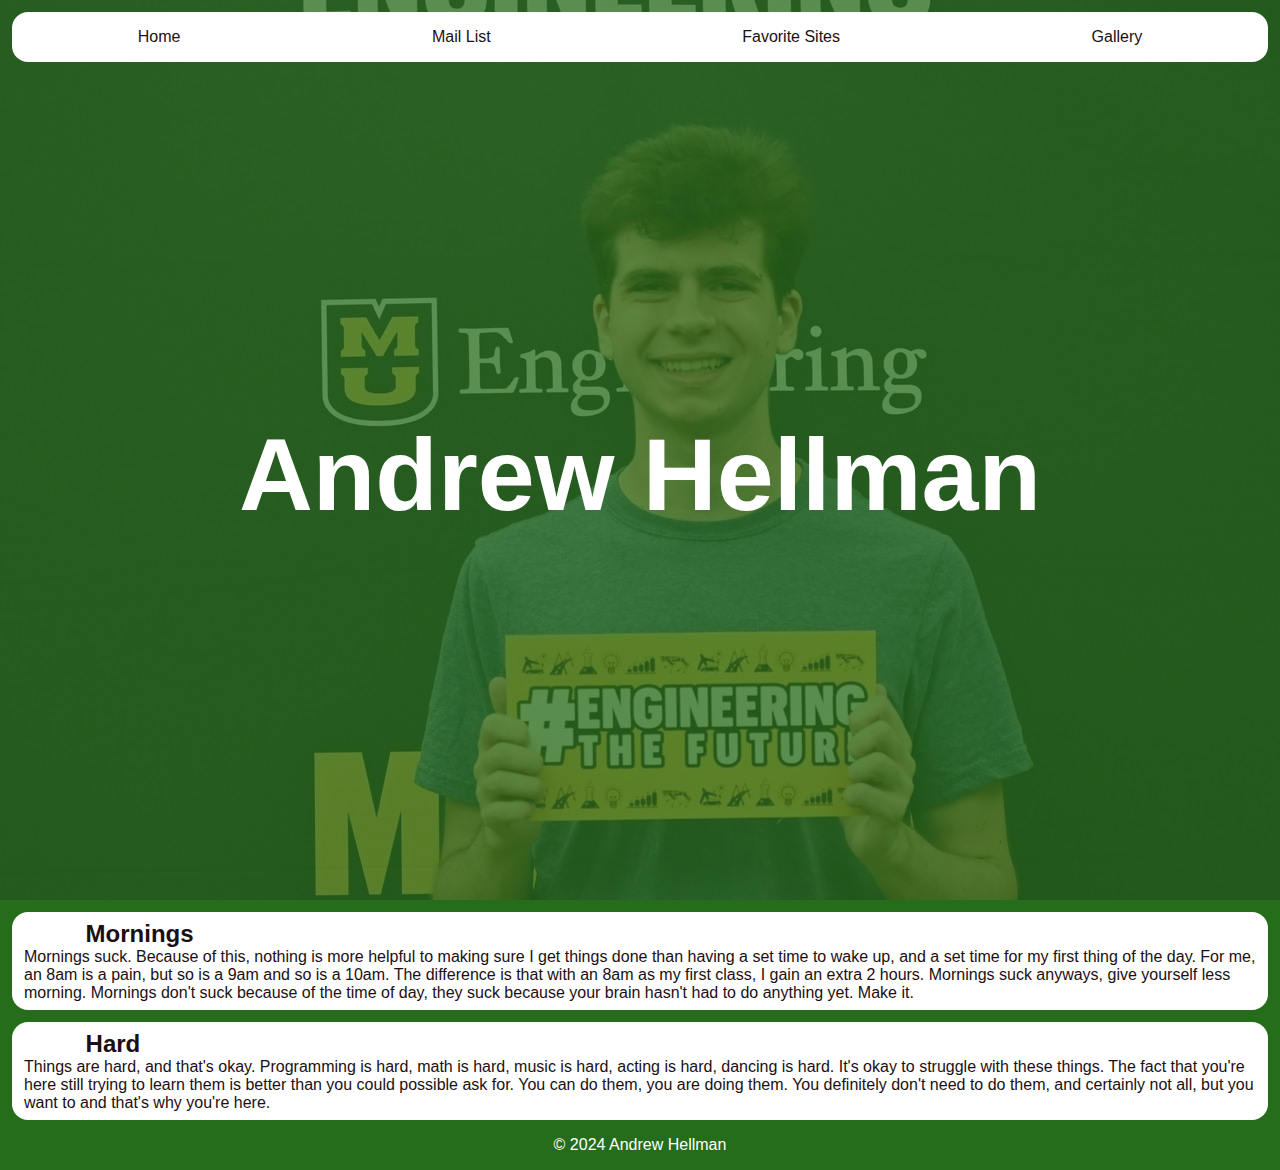
<file: index.html>
<!DOCTYPE html>
<html lang="en">
<head>
    <meta charset="UTF-8">
    <meta name="viewport" content="width=device-width, initial-scale=1.0">
    <link rel="stylesheet" href="./sources/styles/style.css">
    <title>Andrew Hellman</title>
</head>
<body>
    <nav>
        <ul>
            <li><a href="./index.html">Home</a></li>
            <li><a href="./pages/mail.html">Mail List</a></li>
            <li><a href="./pages/sites.html">Favorite Sites</a></li>
            <li><a href="./pages/gallery.html">Gallery</a></li>
        </ul>
    </nav>
    <main>
        <div class="background"></div>
        <div class="title">
            <h1>Andrew Hellman</h1>
        </div>
        <article>
            <h2>Mornings</h2>
            <p>Mornings suck. Because of this, nothing is more helpful to making sure I get things done than having a set time to wake up, and a set time for my first thing of the day. For me, an 8am is a pain, but so is a 9am and so is a 10am. The difference is that with an 8am as my first class, I gain an extra 2 hours. Mornings suck anyways, give yourself less morning. Mornings don't suck because of the time of day, they suck because your brain hasn't had to do anything yet. Make it.</p>
        </article>
        <article>
            <h2>Hard</h2>
            <p>Things are hard, and that's okay. Programming is hard, math is hard, music is hard, acting is hard, dancing is hard. It's okay to struggle with these things. The fact that you're here still trying to learn them is better than you could possible ask for. You can do them, you are doing them. You definitely don't need to do them, and certainly not all, but you want to and that's why you're here.</p>
        </article>
        <footer>
            <p>&copy; 2024 Andrew Hellman</p>
        </footer>
    </main>
</body>
</html>
</file>
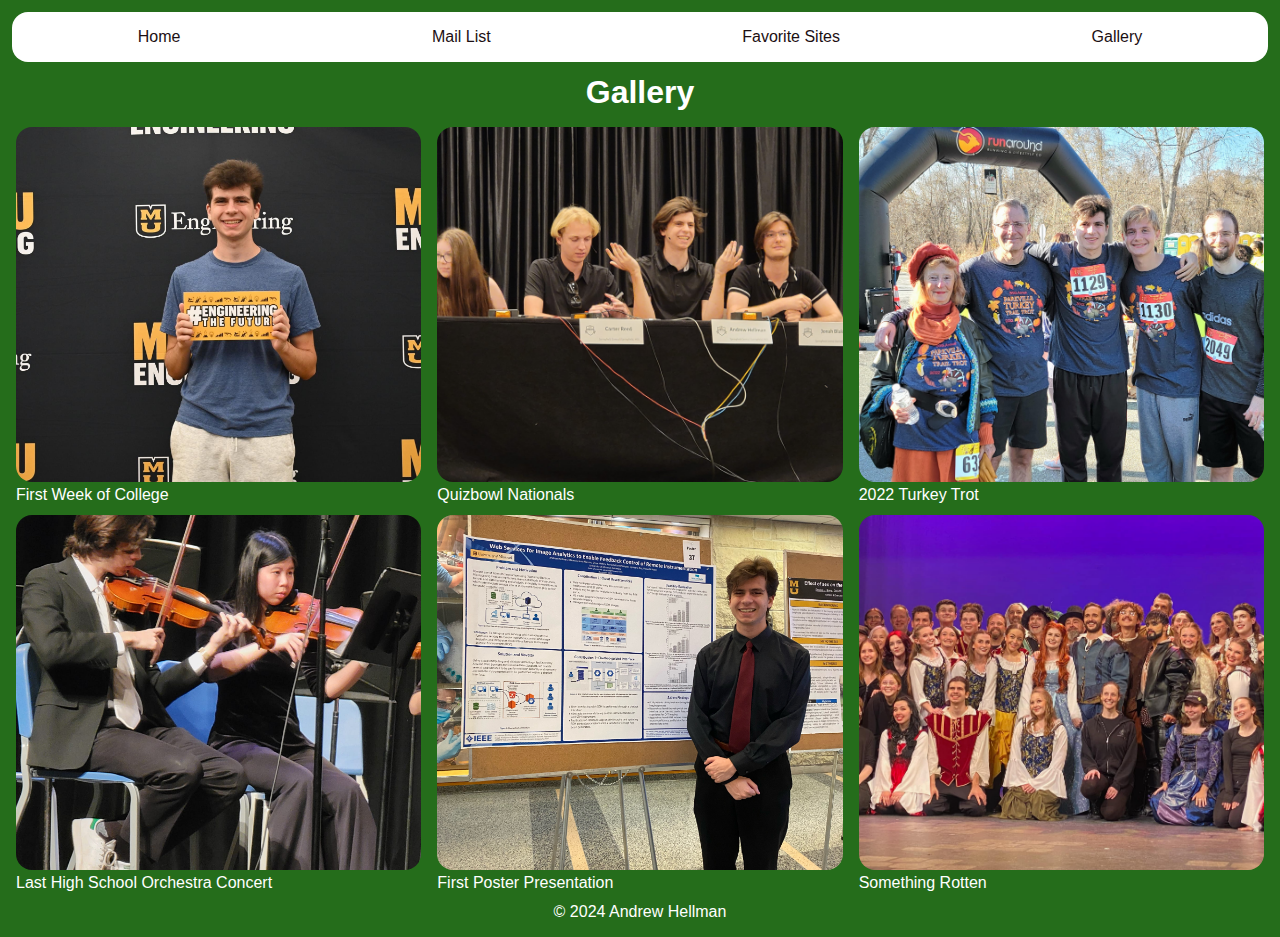
<file: pages/gallery.html>
<!DOCTYPE html>
<html lang="en">
<head>
    <meta charset="UTF-8">
    <meta name="viewport" content="width=device-width, initial-scale=1.0">
    <link rel="stylesheet" href="../sources/styles/style.css">
    <title>Andrew Hellman</title>
</head>
<body>
    <nav>
        <ul>
            <li><a href="../index.html">Home</a></li>
            <li><a href="./mail.html">Mail List</a></li>
            <li><a href="./sites.html">Favorite Sites</a></li>
            <li><a href="./gallery.html">Gallery</a></li>
        </ul>
    </nav>
    <main>
        <h1 class="gallery-title">Gallery</h1>
        <div class="gallery">
            <div class="image">
                <a target="_blank" href="../sources/images/AndrewHellman.jpg"><img src="../sources/images/AndrewHellman.jpg" id="AndrewHellman"></a>
                <label for="AndrewHellman">First Week of College</label>
            </div>
            <div class="image">
                <a target="_blank" href="../sources/images/QuizBowl.jpg"><img src="../sources/images/QuizBowl.jpg" id="QuizBowl"></a>
                <label for="QuizBowl">Quizbowl Nationals</label>
            </div>
            <div class="image"><a target="_blank" href="../sources/images/TurkeyTrot.jpg"><img src="../sources/images/TurkeyTrot.jpg" id="TurkeyTrot"></a>
                <label for="TurkeyTrot">2022 Turkey Trot</label>
            </div>
            <div class="image">
                <a target="_blank" href="../sources/images/Violin.jpg"><img src="../sources/images/Violin.jpg" id="Violin"></a>
                <label for="Violin">Last High School Orchestra Concert</label>
            </div>
            <div class="image">
                <a target="_blank" href="../sources/images/Research.JPEG"><img src="../sources/images/Research.JPEG" id="Research"></a>
                <label for="Research">First Poster Presentation</label>
            </div>
            <div class="image">
                <a target="_blank" href="../sources/images/SomethingRotten.jpg"><img src="../sources/images/SomethingRotten.jpg" id="SomethingRotten"></a>
                <label for="SomethingRotten">Something Rotten</label>
            </div>
        </div>
        <footer>
            <p>&copy; 2024 Andrew Hellman</p>
        </footer>
    </main>
</body>
</html>
</file>
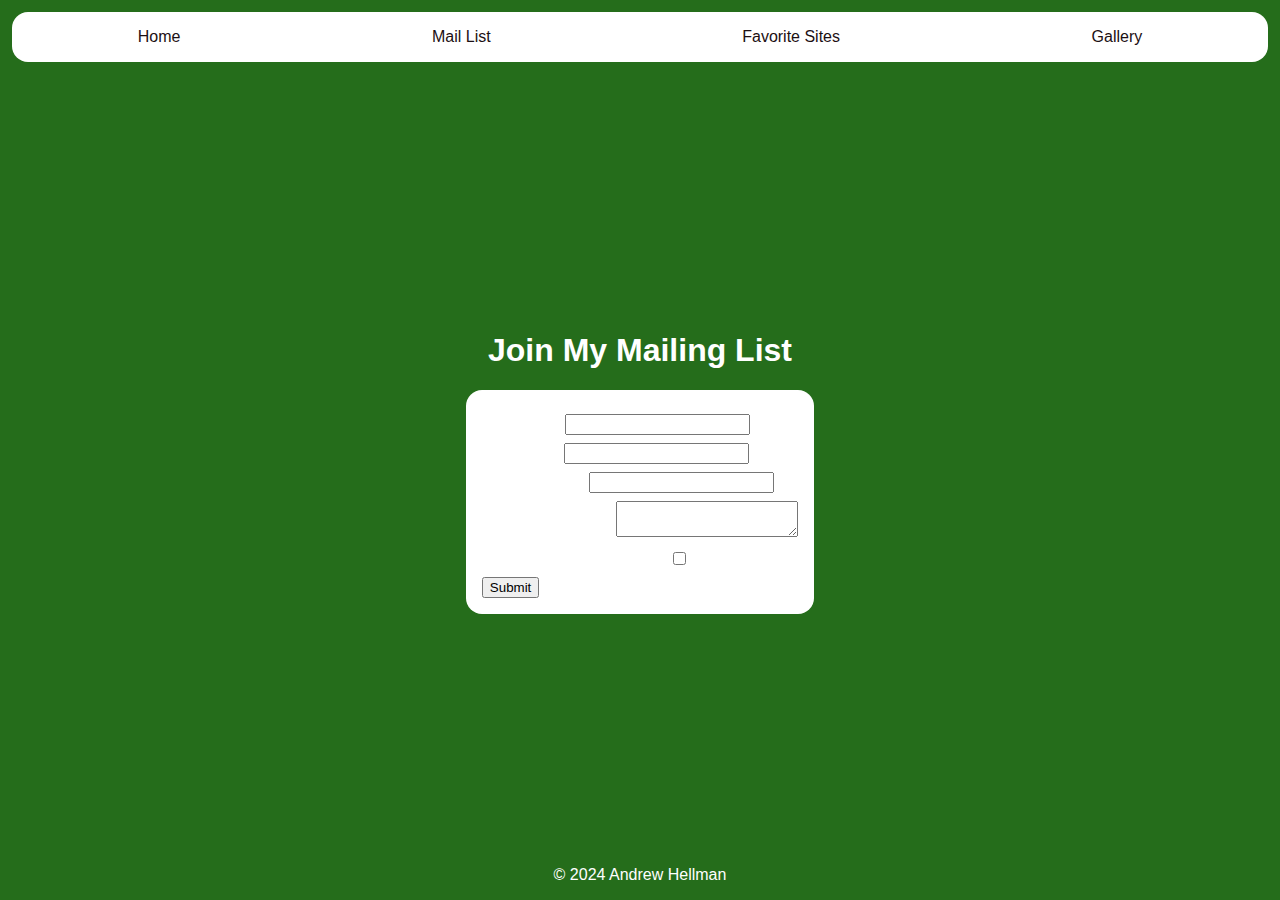
<file: pages/mail.html>
<!DOCTYPE html>
<html lang="en">
<head>
    <meta charset="UTF-8">
    <meta name="viewport" content="width=device-width, initial-scale=1.0">
    <link rel="stylesheet" href="../sources/styles/style.css">
    <title>Andrew Hellman</title>
</head>
<body>
    <nav>
        <ul>
            <li><a href="../index.html">Home</a></li>
            <li><a href="./mail.html">Mail List</a></li>
            <li><a href="./sites.html">Favorite Sites</a></li>
            <li><a href="./gallery.html">Gallery</a></li>
        </ul>
    </nav>
    <main>
        <form method="post">
            <h1>Join My Mailing List</h1>
            <fieldset>
                <div>
                    <label for="firstName">First Name</label>
                    <input type="text" id="firstName" name="first_name">
                </div>
                <div>
                    <label for="lastName">Last Name</label>
                    <input type="text" id="lastName" name="last_name">
                </div>
                <div>
                    <label for="email">Email Address</label>
                    <input type="text" id="email" name="email">
                </div>
                <div>
                    <label for="aboutYou">Tell me about you!</label>
                    <textarea></textarea>
                </div>
                <div>
                    <label for="mailList">Sign up for my mailing list</label>
                    <input type="checkbox" id="mail-list" name="mailList">
                </div>
                <div>
                    <button type="submit">Submit</button>
                </div>
            </fieldset>
        </form>
        <footer>
            <p>&copy; 2024 Andrew Hellman</p>
        </footer>
    </main>
</body>
</html>
</file>
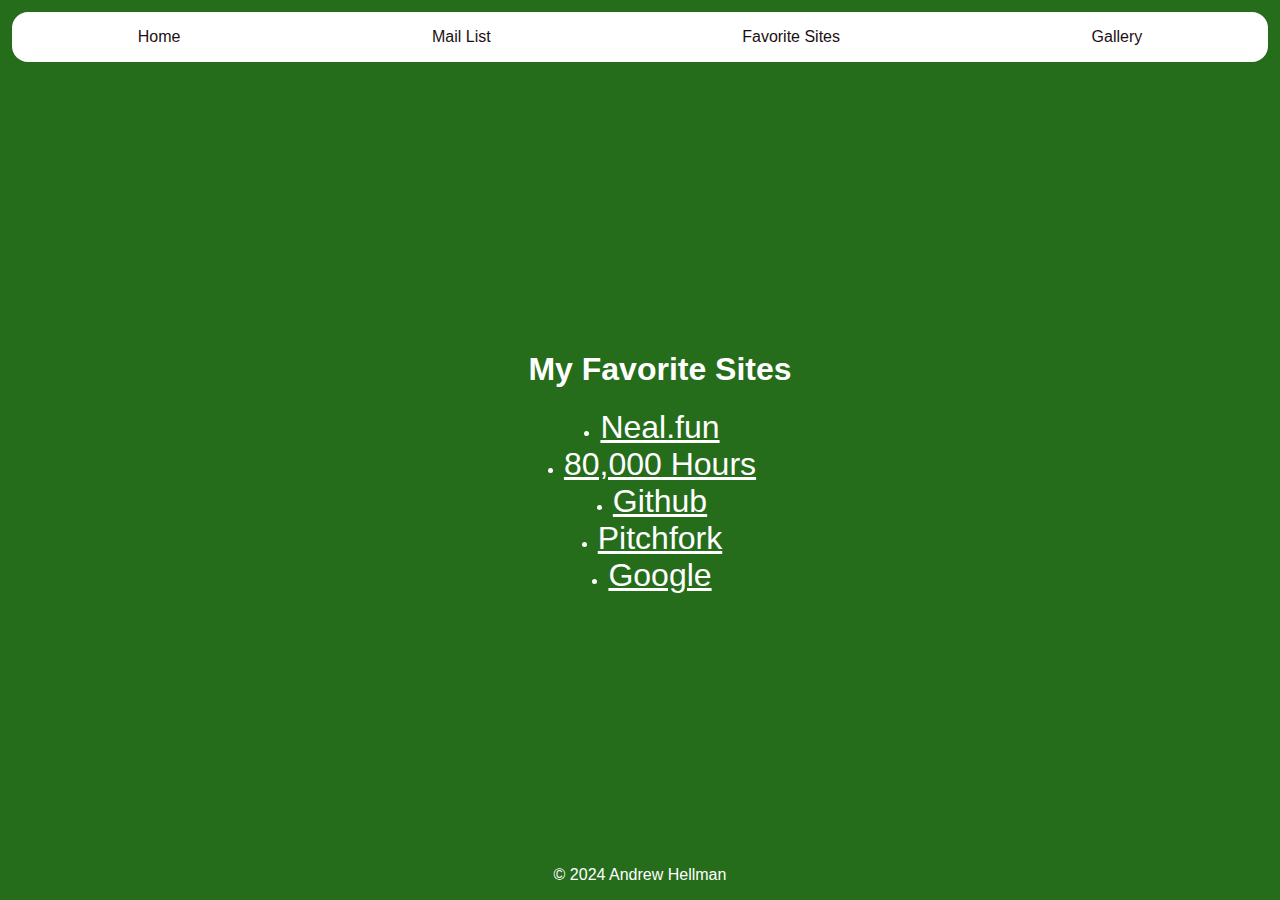
<file: pages/sites.html>
<!DOCTYPE html>
<html lang="en">
<head>
    <meta charset="UTF-8">
    <meta name="viewport" content="width=device-width, initial-scale=1.0">
    <link rel="stylesheet" href="../sources/styles/style.css">
    <title>Andrew Hellman</title>
</head>
<body>
    <nav>
        <ul>
            <li><a href="../index.html">Home</a></li>
            <li><a href="./mail.html">Mail List</a></li>
            <li><a href="./sites.html">Favorite Sites</a></li>
            <li><a href="./gallery.html">Gallery</a></li>
        </ul>
    </nav>
    <main>
        <ul class="pages">
            <h1>My Favorite Sites</h1>
            <li><a href="https://www.neal.fun">Neal.fun</a></li>
            <li><a href="https://www.80000hours.com">80,000 Hours</a></li>
            <li><a href="https://www.github.com">Github</a></li>
            <li><a href="https://www.pitchfork.com">Pitchfork</a></li>
            <li><a href="https://www.google.com">Google</a></li>
        </ul>
        <footer>
            <p>&copy; 2024 Andrew Hellman</p>
        </footer>
    </main>
</body>
</html>
</file>
<file: sources/styles/style.css>
body {
    font-family: Helvetica;
    margin: 0;
}

nav {
    position: fixed;
    top: 0;
    background-color: white;
    margin: 12px;
    width: calc(100% - 24px);
    border-radius: 16px;
    color: #1C0F13;
    z-index: 1;
}

nav ul {
    display: flex;
    justify-content: space-around;
    width: 100%;
    align-items: center;
    list-style-type: none;
    padding: 0;
}

nav a {
    text-decoration: none;
    color: inherit;
    border-radius: 16px;
    padding: 8px 16px;
}

nav a:hover {
    background-color: #256D1B;
    color: white;
}

main {
    position: absolute;
    width: 100%;
    min-height: 100%;
    top: 0;
    background-color: #256D1B;
    z-index: -1;
}

.background {
    position: absolute;
    top: 0;
    height: 100vh;
    width: 100%;
    background-image: url("../images/AndrewHellman.jpg");
    background-position: center top;
    overflow: hidden;
    opacity: 25%;
    z-index: -1;
}

.title {
    padding-top: 50px;
    height: calc(100vh - 50px);
    display: flex;
    justify-content: center;
    align-items: center;
}

.title h1 {
    font-size: min(12vh, 8vw);
    margin: 0;
    color: #fff;
    opacity: 100%;
}

article {
    background-color: #fff;
    color: #1C0F13;
    margin: 12px;
    border-radius: 16px;
    padding: 8px 12px;
}

article h2 {
    margin: 0 0 0 5%;
}

article p {
    margin: 0;
    font-size: 16px;
}

footer {
    width: 100%;
}

footer p {
    color: #fff;
    text-align: center;
}

form, .pages {
    margin-top: 74px;
    height: calc(100vh - 124px);
    display: flex;
    flex-direction: column;
    justify-content: center;
    align-items: center;
}

form h1 {
    color: #fff;
}

fieldset {
    background-color: #fff;
    border: none;
    border-radius: 16px;
    padding: 16px;
}

fieldset > * {
    margin-top: 8px;
}

.pages {
    color: #fff;
}

.pages a {
    color: white;
    font-size: 2em;
}

.gallery-title {
    margin-top: 74px;
    margin-bottom: 0;
    text-align: center;
    color: #fff;
}

.gallery {
    height: calc(100vh - 156px);
    width: calc(100% - 32px);
    display: grid;
    grid-template: repeat(2, calc(((100vh - 156px)/2))) / repeat(3, 1fr);
    padding: 16px;
    gap: 16px;
}

img {
    width: 100%;
    height: calc(100% - 17px);
    object-fit: cover;
    overflow: hidden;
    border-radius: 16px;
}

label {
    color: #fff;
}
</file>
